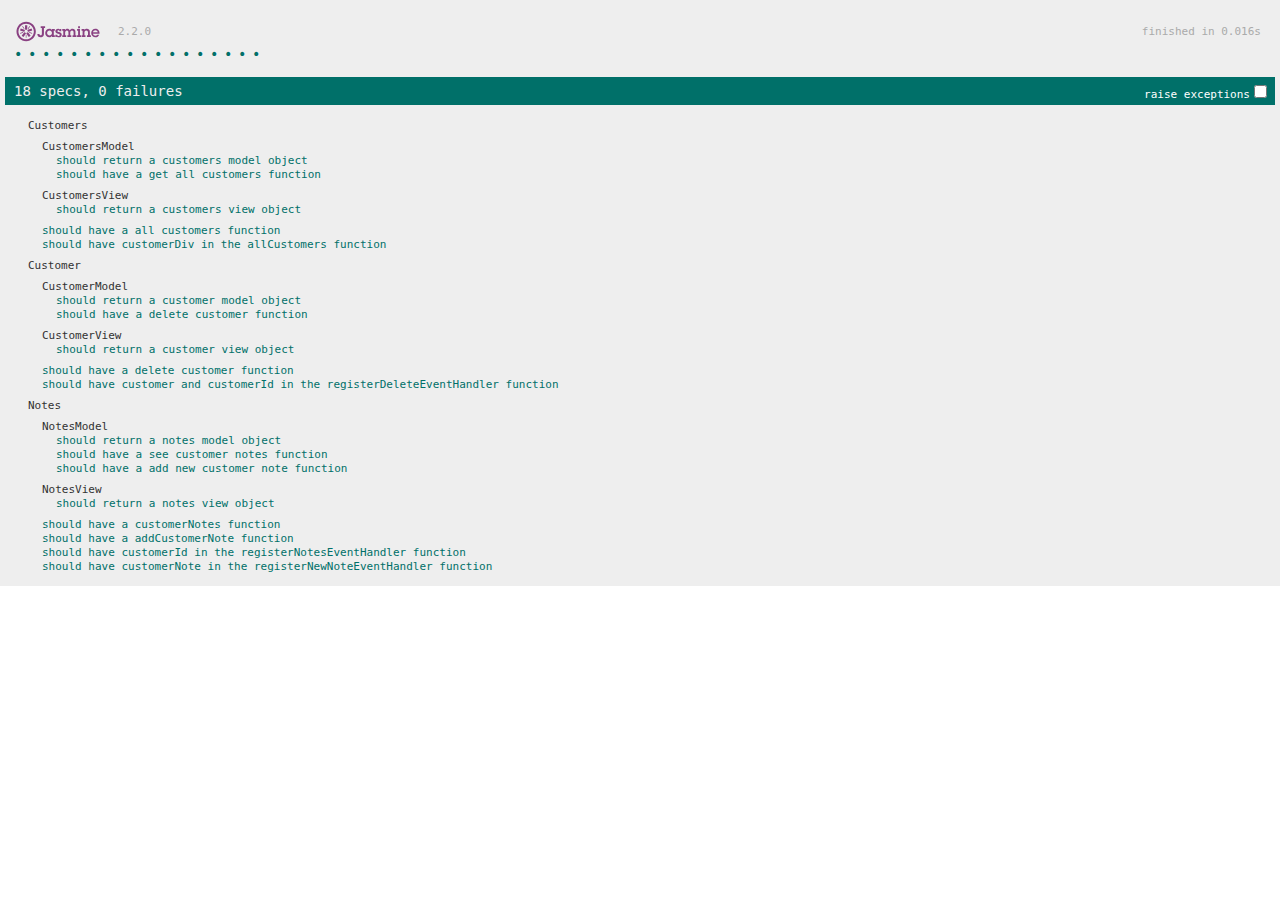
<file: rb/public/js/SpecRunner.html>
<!DOCTYPE html>
<html>
<head>
  <meta charset="utf-8">
  <title>Jasmine Spec Runner v2.2.0</title>

  <link rel="shortcut icon" type="image/png" href="lib/jasmine-2.2.0/jasmine_favicon.png">
  <link rel="stylesheet" href="lib/jasmine-2.2.0/jasmine.css">
  <script src="http://ajax.googleapis.com/ajax/libs/jquery/1.9.1/jquery.min.js"></script>

  <script src="lib/jasmine-2.2.0/jasmine.js"></script>
  <script src="lib/jasmine-2.2.0/jasmine-html.js"></script>
  <script src="lib/jasmine-2.2.0/boot.js"></script>

  <!-- include source files here... -->
  <script src="views/customers-view.js"></script>
  <script src="models/customers-model.js"></script>
  <script src="views/customer-view.js"></script>
  <script src="models/customer-model.js"></script>
  <script src="views/notes-view.js"></script>
  <script src="models/notes-model.js"></script>
  <script src="controllers/crm-controller.js"></script>

  <!-- include spec files here... -->
  <script src="spec/customers-spec.js"></script>
  <script src="spec/customer-spec.js"></script>
  <script src="spec/notes-spec.js"></script>

</head>

<body>
</body>
</html>
</file>
<file: rb/public/js/lib/jasmine-2.2.0/jasmine.css>
body { overflow-y: scroll; }

.jasmine_html-reporter { background-color: #eee; padding: 5px; margin: -8px; font-size: 11px; font-family: Monaco, "Lucida Console", monospace; line-height: 14px; color: #333; }
.jasmine_html-reporter a { text-decoration: none; }
.jasmine_html-reporter a:hover { text-decoration: underline; }
.jasmine_html-reporter p, .jasmine_html-reporter h1, .jasmine_html-reporter h2, .jasmine_html-reporter h3, .jasmine_html-reporter h4, .jasmine_html-reporter h5, .jasmine_html-reporter h6 { margin: 0; line-height: 14px; }
.jasmine_html-reporter .banner, .jasmine_html-reporter .symbol-summary, .jasmine_html-reporter .summary, .jasmine_html-reporter .result-message, .jasmine_html-reporter .spec .description, .jasmine_html-reporter .spec-detail .description, .jasmine_html-reporter .alert .bar, .jasmine_html-reporter .stack-trace { padding-left: 9px; padding-right: 9px; }
.jasmine_html-reporter .banner { position: relative; }
.jasmine_html-reporter .banner .title { background: url('[data-uri]') no-repeat; background: url('[data-uri]') no-repeat, none; -moz-background-size: 100%; -o-background-size: 100%; -webkit-background-size: 100%; background-size: 100%; display: block; float: left; width: 90px; height: 25px; }
.jasmine_html-reporter .banner .version { margin-left: 14px; position: relative; top: 6px; }
.jasmine_html-reporter .banner .duration { position: absolute; right: 14px; top: 6px; }
.jasmine_html-reporter #jasmine_content { position: fixed; right: 100%; }
.jasmine_html-reporter .version { color: #aaa; }
.jasmine_html-reporter .banner { margin-top: 14px; }
.jasmine_html-reporter .duration { color: #aaa; float: right; }
.jasmine_html-reporter .symbol-summary { overflow: hidden; *zoom: 1; margin: 14px 0; }
.jasmine_html-reporter .symbol-summary li { display: inline-block; height: 8px; width: 14px; font-size: 16px; }
.jasmine_html-reporter .symbol-summary li.passed { font-size: 14px; }
.jasmine_html-reporter .symbol-summary li.passed:before { color: #007069; content: "\02022"; }
.jasmine_html-reporter .symbol-summary li.failed { line-height: 9px; }
.jasmine_html-reporter .symbol-summary li.failed:before { color: #ca3a11; content: "\d7"; font-weight: bold; margin-left: -1px; }
.jasmine_html-reporter .symbol-summary li.disabled { font-size: 14px; }
.jasmine_html-reporter .symbol-summary li.disabled:before { color: #bababa; content: "\02022"; }
.jasmine_html-reporter .symbol-summary li.pending { line-height: 17px; }
.jasmine_html-reporter .symbol-summary li.pending:before { color: #ba9d37; content: "*"; }
.jasmine_html-reporter .symbol-summary li.empty { font-size: 14px; }
.jasmine_html-reporter .symbol-summary li.empty:before { color: #ba9d37; content: "\02022"; }
.jasmine_html-reporter .exceptions { color: #fff; float: right; margin-top: 5px; margin-right: 5px; }
.jasmine_html-reporter .bar { line-height: 28px; font-size: 14px; display: block; color: #eee; }
.jasmine_html-reporter .bar.failed { background-color: #ca3a11; }
.jasmine_html-reporter .bar.passed { background-color: #007069; }
.jasmine_html-reporter .bar.skipped { background-color: #bababa; }
.jasmine_html-reporter .bar.errored { background-color: #ca3a11; }
.jasmine_html-reporter .bar.menu { background-color: #fff; color: #aaa; }
.jasmine_html-reporter .bar.menu a { color: #333; }
.jasmine_html-reporter .bar a { color: white; }
.jasmine_html-reporter.spec-list .bar.menu.failure-list, .jasmine_html-reporter.spec-list .results .failures { display: none; }
.jasmine_html-reporter.failure-list .bar.menu.spec-list, .jasmine_html-reporter.failure-list .summary { display: none; }
.jasmine_html-reporter .running-alert { background-color: #666; }
.jasmine_html-reporter .results { margin-top: 14px; }
.jasmine_html-reporter.showDetails .summaryMenuItem { font-weight: normal; text-decoration: inherit; }
.jasmine_html-reporter.showDetails .summaryMenuItem:hover { text-decoration: underline; }
.jasmine_html-reporter.showDetails .detailsMenuItem { font-weight: bold; text-decoration: underline; }
.jasmine_html-reporter.showDetails .summary { display: none; }
.jasmine_html-reporter.showDetails #details { display: block; }
.jasmine_html-reporter .summaryMenuItem { font-weight: bold; text-decoration: underline; }
.jasmine_html-reporter .summary { margin-top: 14px; }
.jasmine_html-reporter .summary ul { list-style-type: none; margin-left: 14px; padding-top: 0; padding-left: 0; }
.jasmine_html-reporter .summary ul.suite { margin-top: 7px; margin-bottom: 7px; }
.jasmine_html-reporter .summary li.passed a { color: #007069; }
.jasmine_html-reporter .summary li.failed a { color: #ca3a11; }
.jasmine_html-reporter .summary li.empty a { color: #ba9d37; }
.jasmine_html-reporter .summary li.pending a { color: #ba9d37; }
.jasmine_html-reporter .description + .suite { margin-top: 0; }
.jasmine_html-reporter .suite { margin-top: 14px; }
.jasmine_html-reporter .suite a { color: #333; }
.jasmine_html-reporter .failures .spec-detail { margin-bottom: 28px; }
.jasmine_html-reporter .failures .spec-detail .description { background-color: #ca3a11; }
.jasmine_html-reporter .failures .spec-detail .description a { color: white; }
.jasmine_html-reporter .result-message { padding-top: 14px; color: #333; white-space: pre; }
.jasmine_html-reporter .result-message span.result { display: block; }
.jasmine_html-reporter .stack-trace { margin: 5px 0 0 0; max-height: 224px; overflow: auto; line-height: 18px; color: #666; border: 1px solid #ddd; background: white; white-space: pre; }
</file>
